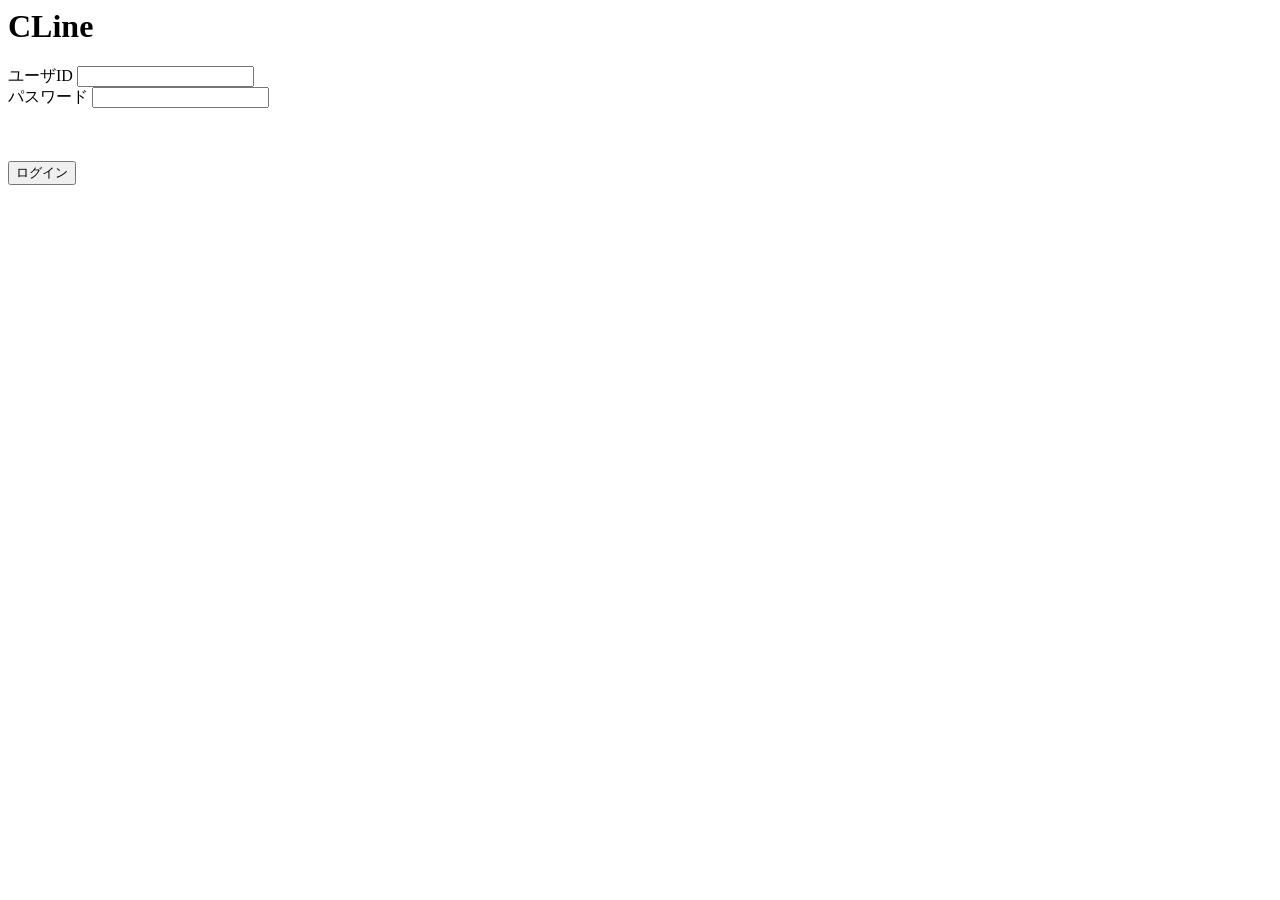
<file: caht/index.html>
<html>
<head>
	<meta charset="UTF-8">
	<title>CLine</title>
	<script src="https://code.jquery.com/jquery-3.5.1.min.js"></script>
	<link rel="stylesheet" href="style.css">
	<script src="DB_sql.js"></script>
</head>
<body>
	<h1>CLine</h1>
	<div class="center login_inp">
		<label>ユーザID</label>
		<input id="user_id" type="text">
	</div>
	<div class="center login_inp">
		<label>パスワード</label>
		<input type="password" id="password" type="text">
	</div>
	<p id="error" class="login_e">　</p>
	<button id="login_button">ログイン</button>

</body>
<script>
	
	$("#login_button").on("click",function(){
		let error=false;
		//ユーザIDを取得
		let user_id = $("#user_id").val();
		//パスワードを取得
		let password = $("#password").val();
		if(user_id==""||password==""){
			error=true;
		}
		if(error==false){
			let DB_user = DB.sql("SELECT * FROM user;")
			
			for(i=0;i<DB_user.length;i++){
				if(user_id==DB_user[i]["user_id"]&&password==DB_user[i]["password"]){
					if(DB_user[i]["del_flg"]==0){
						//let date = new Date();
						//let date_yyyymm = date.toISOString()
						//let ev_date = date_yyyymm.slice(0,7);
						//localStorage.setItem("ev_date",ev_date);
						localStorage.setItem("send_user",user_id);
						location.href='select.html'
					}
				}
			}
		}
		error=true;
		if(error){
			$("#error").text("※ユーザIDかパスワードが違います");
		}
	})



</script>
</html>
</file>
<file: caht/style.css>
#screen{
	width: 640px;
	height: 480px;
	background-color: black;
	position: absolute;
	top: 50%;
	left: 50%;
	transform: translateY(-50%) translateX(-50%);
	color: white;
}
#title_text{
	position: absolute;
	top: 150;
	left: 140;
	font-size: 60px;
}
#start_text{
	position: absolute;
	top: 250;
	left: 260;
	font-size: 30px;
}
#input{
	opacity: 0;
}
.game_box{
	border-bottom: 1px solid blue;
	border-right: 1px solid blue;
	height: 18px;
	width: 17px;
}
.tl_O{
	width: 20px;
	height: 20px;
	box-shadow: 40px 0px 0px 0px yellow,
				40px 0px 0px 1px black,
				60px 0px 0px 0px yellow,
				60px 0px 0px 1px black,
				40px 20px 0px 0px yellow,
				40px 20px 0px 1px black,
				60px 20px 0px 0px yellow,
				60px 20px 0px 1px black;
	position: absolute;
	top: 40px;
}
.tl_I{
	width: 20px;
	height: 20px;
	box-shadow: 40px 0px 0px 0px teal,
				40px 0px 0px 1px black,
				40px 20px 0px 0px teal,
				40px 20px 0px 1px black,
				40px 40px 0px 0px teal,
				40px 40px 0px 1px black,
				40px 60px 0px 0px teal,
				40px 60px 0px 1px black;
	position: absolute;
	top: 20px;
	left: 10px;
}
.tl_L{
	width: 20px;
	height: 20px;
	box-shadow: 40px 0px 0px 0px #FF9900,
				40px 0px 0px 1px black,
				40px 20px 0px 0px #FF9900,
				40px 20px 0px 1px black,
				40px 40px 0px 0px #FF9900,
				40px 40px 0px 1px black,
				60px 40px 0px 0px #FF9900,
				60px 40px 0px 1px black;
	position: absolute;
	top: 30px;
}

.tl_J{
	width: 20px;
	height: 20px;
	box-shadow: 60px 0px 0px 0px blue,
				60px 0px 0px 1px black,
				60px 20px 0px 0px blue,
				60px 20px 0px 1px black,
				60px 40px 0px 0px blue,
				60px 40px 0px 1px black,
				40px 40px 0px 0px blue,
				40px 40px 0px 1px black;
	position: absolute;
	top: 30px;
}
.tl_S{
	width: 20px;
	height: 20px;
	box-shadow: 80px 0px 0px 0px red,
				80px 0px 0px 1px black,
				60px 0px 0px 0px red,
				60px 0px 0px 1px black,
				60px 20px 0px 0px red,
				60px 20px 0px 1px black,
				40px 20px 0px 0px red,
				40px 20px 0px 1px black;
	position: absolute;
	top: 40px;
	left: -10px;
}
.tl_Z{
	width: 20px;
	height: 20px;
	box-shadow: 80px 20px 0px 0px green,
				80px 20px 0px 1px black,
				60px 20px 0px 0px green,
				60px 20px 0px 1px black,
				60px 0px 0px 0px green,
				60px 0px 0px 1px black,
				40px 0px 0px 0px green,
				40px 0px 0px 1px black;
	position: absolute;
	top: 40px;
	left: -10px;
}
.tl_T{
	width: 20px;
	height: 20px;
	box-shadow: 40px 0px 0px 0px purple,
				40px 0px 0px 1px black,
				60px 20px 0px 0px purple,
				60px 20px 0px 1px black,
				60px 0px 0px 0px purple,
				60px 0px 0px 1px black,
				80px 0px 0px 0px purple,
				80px 0px 0px 1px black;
	position: absolute;
	top: 40px;
	left: -10px;
}
#game_genre{
	width: 120px;
	height: 120px;
	background-color: black;
	position: absolute;
	top: 60px;
	left: 460px;
	border: 1px solid #3366FF;
}
#game_save{
	width: 120px;
	height: 120px;
	background-color: black;
	position: absolute;
	top: 60px;
	left: 80px;
	border: 1px solid #3366FF;
}
#game_level{
	width: 120px;
	height: 25px;
	background-color: black;
	position: absolute;
	top: 370px;
	left: 80px;
	border: 1px solid #3366FF;
	font-size: 20px;
	
}
#game_score{
	width: 120px;
	height: 25px;
	background-color: black;
	position: absolute;
	top: 320px;
	left: 80px;
	border: 1px solid #3366FF;
	font-size: 20px;
	
}
#game_check{
	width: 202px;
	height: 39px;
	background-color: black;
	position: absolute;
	top: 0;
	left: 219;
	z-index: 100;
}
#game_check2{
	width: 202px;
	height: 41px;
	background-color: white;
	position: absolute;
	top: -41;
	left: 219;
	z-index: 100;
}
#game_set_text{
	position: absolute;
	top: 150;
	left: 160;
	font-size: 60px;

}
#high_score{
	position: absolute;
	top: 250;
	left: 200;
	font-size: 30px;

}
#score{
	position: absolute;
	top: 300;
	left: 200;
	font-size: 30px;

}
#game_screen_blind{
	width: 37px;
	height: 450px;
	background-color: black;
	position: absolute;
	top: 0;
	left: 203;
	z-index: 100;
}
.tl_O2{
	width: 20px;
	height: 20px;
	box-shadow: 40px 0px 0px 0px yellow,
				40px 0px 0px 1px black,
				60px 0px 0px 0px yellow,
				60px 0px 0px 1px black,
				40px 20px 0px 0px yellow,
				40px 20px 0px 1px black,
				60px 20px 0px 0px yellow,
				60px 20px 0px 1px black;
	position: absolute;
	top: 40px;
}
.tl_I2{
	width: 20px;
	height: 20px;
	box-shadow: 40px 0px 0px 0px teal,
				40px 0px 0px 1px black,
				40px 20px 0px 0px teal,
				40px 20px 0px 1px black,
				40px 40px 0px 0px teal,
				40px 40px 0px 1px black,
				40px 60px 0px 0px teal,
				40px 60px 0px 1px black;
	position: absolute;
	top: 20px;
	left: 10px;
}
.tl_L2{
	width: 20px;
	height: 20px;
	box-shadow: 40px 0px 0px 0px #FF9900,
				40px 0px 0px 1px black,
				40px 20px 0px 0px #FF9900,
				40px 20px 0px 1px black,
				40px 40px 0px 0px #FF9900,
				40px 40px 0px 1px black,
				60px 40px 0px 0px #FF9900,
				60px 40px 0px 1px black;
	position: absolute;
	top: 30px;
}

.tl_J2{
	width: 20px;
	height: 20px;
	box-shadow: 60px 0px 0px 0px blue,
				60px 0px 0px 1px black,
				60px 20px 0px 0px blue,
				60px 20px 0px 1px black,
				60px 40px 0px 0px blue,
				60px 40px 0px 1px black,
				40px 40px 0px 0px blue,
				40px 40px 0px 1px black;
	position: absolute;
	top: 30px;
}
.tl_S2{
	width: 20px;
	height: 20px;
	box-shadow: 80px 0px 0px 0px red,
				80px 0px 0px 1px black,
				60px 0px 0px 0px red,
				60px 0px 0px 1px black,
				60px 20px 0px 0px red,
				60px 20px 0px 1px black,
				40px 20px 0px 0px red,
				40px 20px 0px 1px black;
	position: absolute;
	top: 40px;
	left: -10px;
}
.tl_Z2{
	width: 20px;
	height: 20px;
	box-shadow: 80px 20px 0px 0px green,
				80px 20px 0px 1px black,
				60px 20px 0px 0px green,
				60px 20px 0px 1px black,
				60px 0px 0px 0px green,
				60px 0px 0px 1px black,
				40px 0px 0px 0px green,
				40px 0px 0px 1px black;
	position: absolute;
	top: 40px;
	left: -10px;
}
.tl_T2{
	width: 20px;
	height: 20px;
	box-shadow: 40px 0px 0px 0px purple,
				40px 0px 0px 1px black,
				60px 20px 0px 0px purple,
				60px 20px 0px 1px black,
				60px 0px 0px 0px purple,
				60px 0px 0px 1px black,
				80px 0px 0px 0px purple,
				80px 0px 0px 1px black;
	position: absolute;
	top: 40px;
	left: -10px;
}
#key1{
	width: 300px;
	height: 25px;
	position: absolute;
	top: 100;
	left: 30;
	border: 1px solid black;
	font-size: 20px;
}
#key2{
	width: 300px;
	height: 25px;
	position: absolute;
	top: 125;
	left: 30;
	border: 1px solid black;
	font-size: 20px;
}
#key3{
	width: 300px;
	height: 25px;
	position: absolute;
	top: 150;
	left: 30;
	border: 1px solid black;
	font-size: 20px;
}
#key4{
	width: 300px;
	height: 25px;
	position: absolute;
	top: 175;
	left: 30;
	border: 1px solid black;
	font-size: 20px;
}
#key5{
	width: 300px;
	height: 25px;
	position: absolute;
	top: 200;
	left: 30;
	border: 1px solid black;
	font-size: 20px;
}
#key6{
	width: 300px;
	height: 25px;
	position: absolute;
	top: 225;
	left: 30;
	border: 1px solid black;
	font-size: 20px;
}
#key7{
	width: 300px;
	height: 25px;
	position: absolute;
	top: 250;
	left: 30;
	border: 1px solid black;
	font-size: 20px;
}
#key8{
	width: 300px;
	height: 25px;
	position: absolute;
	top: 275;
	left: 30;
	border: 1px solid black;
	font-size: 20px;
}

/*ここから*/
#planter{
	width:400;
	height:200;
	position: absolute;
	bottom: 10;
	right: 120
}
</file>
